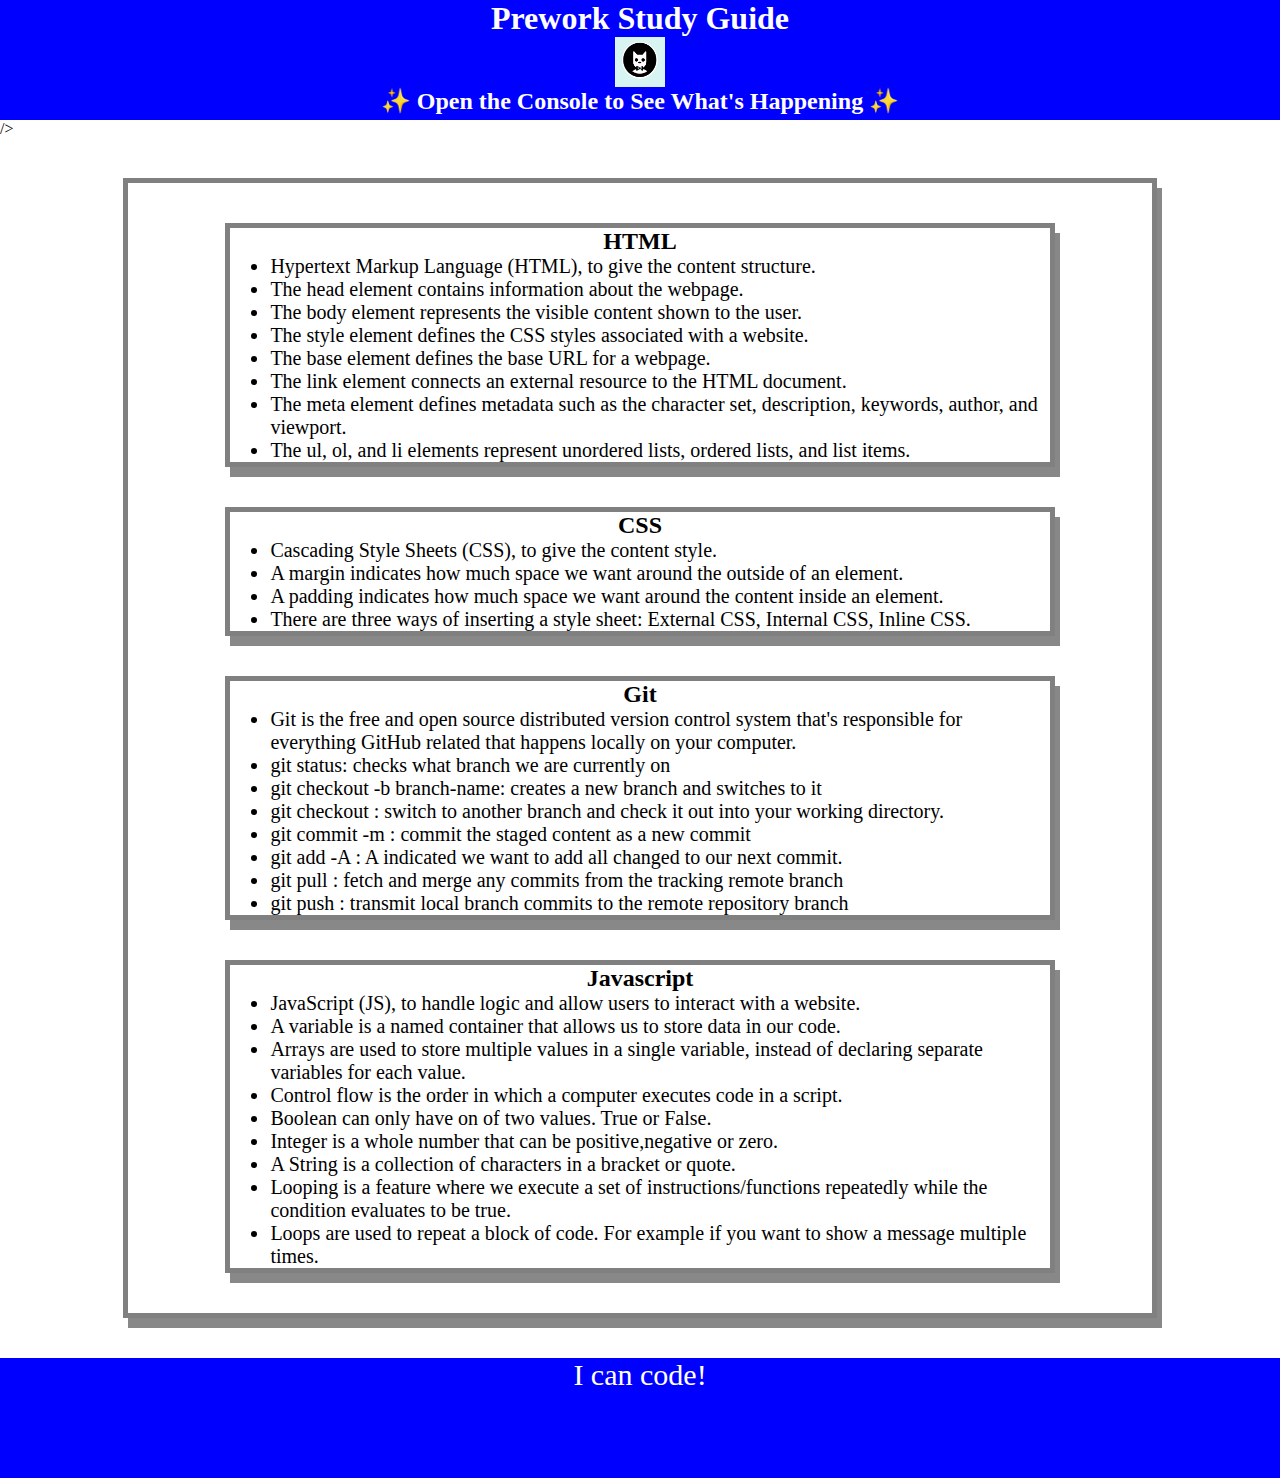
<file: index.html>
<!DOCTYPE html>
<html lang="en">
  <head>
    <meta charset="UTF-8" />
    <meta http-equiv="X-UA-Compatible" content="IE=edge" />
    <meta name="viewport" content="width=device-width, initial-scale=1.0" />
    <link rel="stylesheet" href="./assets/style.css">
    <title>Prework Study Guide</title>
  </head>
  <body>
    <header id ="top">
      <h1>Prework Study Guide</h1>
      <img src="./assets/bowtie-cat.png" alt="Profile image of cat wearing a bow tie."/>
      <h2>✨ Open the Console to See What's Happening ✨</h2>
    </header>
      />
    </header>
    <main>
      <section class="card" id="html-section">

        <section class="card" id="html-section">
          <h2>HTML</h2>
          <ul>
            <li>Hypertext Markup Language (HTML), to give the content structure.</li>
            <li>The head element contains information about the webpage.</li>
            <li>The body element represents the visible content shown to the user.</li>
            <li>The style element defines the CSS styles associated with a website.</li>
            <li>The base element defines the base URL for a webpage.</li>
            <li>The link element connects an external resource to the HTML document.</li>
            <li>The meta element defines metadata such as the character set, description, keywords, author, and viewport.</li>
            <li>The ul, ol, and li elements represent unordered lists, ordered lists, and list items.
          </ul>
        </section>  
   
      <section class="card" id="css-section">
        <h2>CSS</h2>
        <ul>
          <li>Cascading Style Sheets (CSS), to give the content style.</li>
          <li>A margin indicates how much space we want around the outside of an element.</li>
          <li>A padding indicates how much space we want around the content inside an element.</li>
          <li>There are three ways of inserting a style sheet: External CSS, Internal CSS, Inline CSS.</li>
        </ul>
   
      </section>
   
        <section class="card" id="git-section">
          <h2>Git</h2>
          <ul>
            <li>Git is the free and open source distributed version control system that's responsible for everything GitHub
              related that happens locally on your computer.</li>
            <li>git status: checks what branch we are currently on</li>
            <li>git checkout -b branch-name: creates a new branch and switches to it</li>
            <li>git checkout : switch to another branch and check it out into your working directory.</li>
            <li>git commit -m : commit the staged content as a new commit</li>
            <li>git add -A : A indicated we want to add all changed to our next commit.</li>
            <li>git pull : fetch and merge any commits from the tracking remote branch</li>
            <li>git push : transmit local branch commits to the remote repository branch</li>
          </ul>
        </section>
   
      <section class="card" id="javascript-section">
        <h2>Javascript</h2>
        <ul>
          <li>JavaScript (JS), to handle logic and allow users to interact with a website.</li>
          <li>A variable is a named container that allows us to store data in our code.</li>
          <li>Arrays are used to store multiple values in a single variable, instead of declaring separate variables for each value.</li>
          <li>Control flow is the order in which a computer executes code in a script.</li>
          <li>Boolean can only have on of two values. True or False.</li>
          <li>Integer is a whole number that can be positive,negative or zero.</li>
          <li>A String is a collection of characters in a bracket or quote.</li>
          <li>Looping is a feature where we execute a set of instructions/functions repeatedly while the condition evaluates to be true.</li>
          <li>Loops are used to repeat a block of code. For example if you want to show a message multiple times.</li>
        </ul>

   
      </section>
    </main>

    <footer>
      <p>I can code!</p>
    </footer>
    <script src="./assets/script.js"></script>
  </body>
</html>
</file>
<file: assets/style.css>
* {
    margin: 0;
    padding: 0;
   }
   
   header,
   footer {
    width: 100%;
    height: 120px;
    background-color: blue;
    color: white;
   }
   
   h1,
   h2 {
    text-align: center;
   }
   
   img {
    display: block;
    height: 50px;
    width: 50px;
    margin-left: auto;
    margin-right: auto;
   }
   
   ul {
    padding-left: 40px;
    font-size: 20px;
   }
   
   p {
    text-align: center;
    font-size: 30px;

   
   }

   .card {
    width: 80%;
    margin: 40px auto;
    border: 5px solid gray;
    box-shadow: 5px 10px #888888;
  }
</file>
